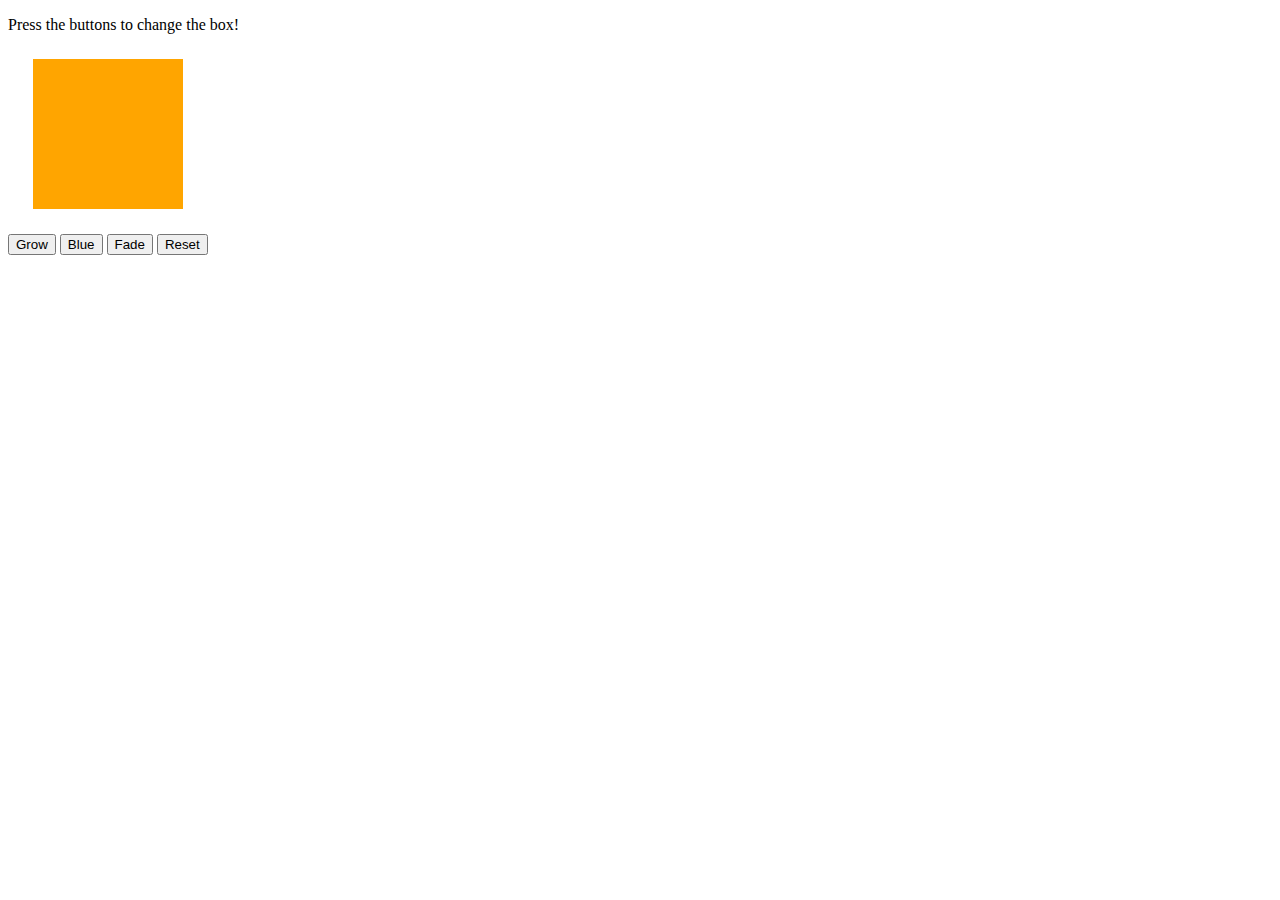
<file: module6.index.html>
<!DOCTYPE html>
<html>
<head>
    <title>Jiggle Into JavaScript</title>
    <!-- <script type="text/javascript" src="https://cdnjs.cloudflare.com/ajax/libs/jquery/3.1.0/jquery.min.js"></script> -->
</head>
<body>

    <p>Press the buttons to change the box!</p>

    <div id="box" style="height:150px; width:150px; background-color:orange; margin:25px"></div>

    <button id="button1">Grow</button>
    <button id="button2">Blue</button>
    <button id="button3">Fade</button>
    <button id="button4">Reset</button>

    <script type= "text/javascript" src="javascript.js"> 
    </script>
</body>
</html>
</file>
